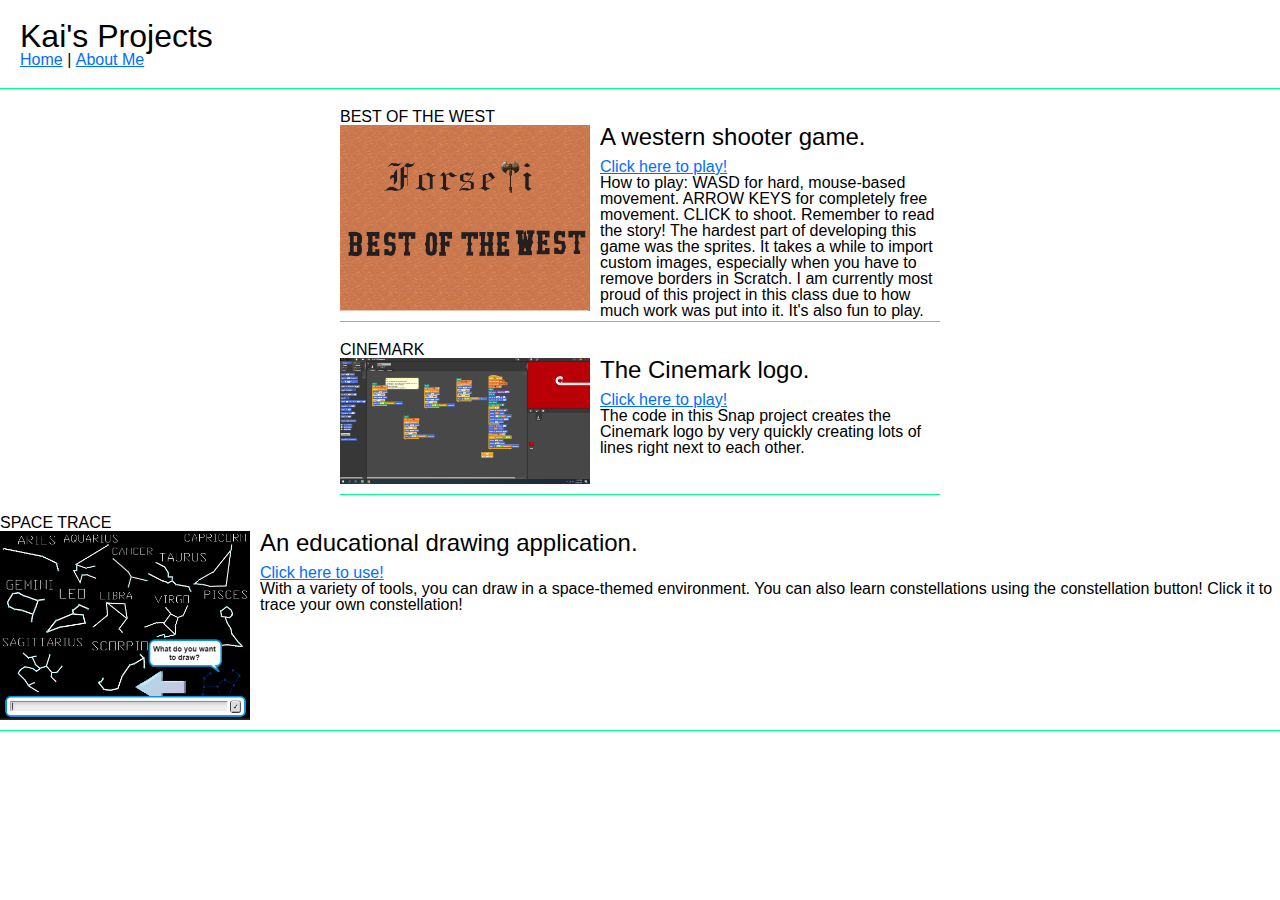
<file: index.html>
<!DOCTYPE html>
<html lang="en">

<head>
    <meta charset="utf-8"  />
    <title>Kai's Projects!</title>

    <link rel="stylesheet" href="reset.css" type="text/css">
    <link rel="stylesheet" href="styles.css" type="text/css">
</head>

<body>

    <header>
        <h1>Kai's Projects</h1>
        <nav>
            <ul>
                <li><a href="index.html">Home</a></li>
                <li>|</li>
                <li><a href="aboutme.html">About Me</a></li>
            </ul>
        </nav>
    </header>

    <div id="projects">

        <!-- start of project template -->
        <div class="project">
            <h1>BEST OF THE WEST</h1>
            <img src="img/Capture.PNG" alt="AD9" />
            <h2>A western shooter game.</h2>
            <p><a href="http://robotics999.weebly.com/scratch-projects.html">Click here to play!</a></p>
            <p>How to play:
WASD for hard, mouse-based movement.
ARROW KEYS for completely free movement.
CLICK to shoot.
Remember to read the story!

The hardest part of developing this game was the sprites. It takes a while to import custom images, especially when you have to remove borders in Scratch. I am currently most proud of this project in this class due to how much work was put into it. It's also fun to play. 
</p>
            <div class="clear"></div>
        </div>
        <!-- end of project template -->
        <div class="project">
            <h1>CINEMARK</h1>
            <img src="img/cinemark.PNG" alt="AD8" />
            <h2>The Cinemark logo.</h2>
            <p><a href="https://snap.berkeley.edu/snap/snap.html#present:Username=rushk_2&ProjectName=U1L3-Pinwheel">Click here to play!</a></p>
            <p>The code in this Snap project creates the Cinemark logo by very quickly creating lots of lines right next to each other.</p>
            <div class="clear"></div>
        </div>
    </div>
     <div class="project">
            <h1>SPACE TRACE</h1>
            <img src="img/pic.PNG" alt="AD8" />
            <h2>An educational drawing application.</h2>
            <p><a href="https://snap.berkeley.edu/snap/snap.html#present:Username=rushk_1&ProjectName=Space%20Trace">Click here to use!</a></p>
            <p>With a variety of tools, you can draw in a space-themed environment. You can also learn constellations using the constellation button! Click it to trace your own constellation!</p>
            <div class="clear"></div>
        </div>
    </div>

</body>

</html>
</file>
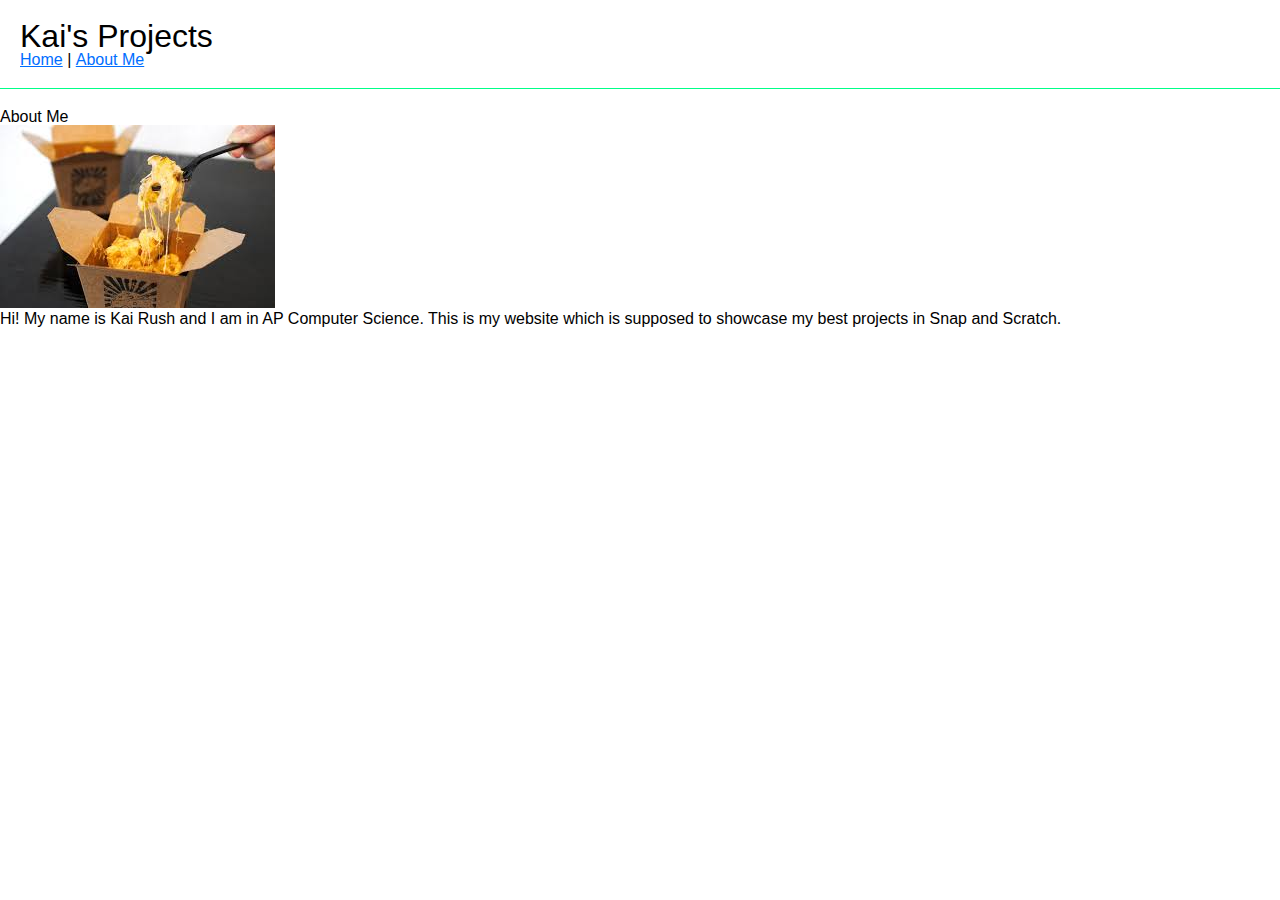
<file: aboutme.html>
<!DOCTYPE html>
<html lang="en">

<head>
    <meta charset="utf-8"  />
    <title>Kai's Projects!</title>

    <link rel="stylesheet" href="reset.css" type="text/css">
    <link rel="stylesheet" href="styles.css" type="text/css">
</head>

<body>

    <header>
        <h1>Kai's Projects</h1>
        <nav>
            <ul>
                <li><a href="index.html">Home</a></li>
                <li>|</li>
                <li><a href="aboutme.html">About Me</a></li>
            </ul>
        </nav>
    </header>

    <div id="aboutme">

        <h2>About Me</h2>
        <img src="[data-uri]" alt="kate" />
        <p>Hi! My name is Kai Rush and I am in AP Computer Science. This is my website which is supposed to showcase my best projects in Snap and Scratch.</p>
    </div>

</body>

</html>
</file>
<file: styles.css>
body {
    font-family:sans-serif;
}

a {
    color: rgb(0, 110, 255)
}

a:hover {
    color: rgb(38, 0, 255);
}

header {
    margin-bottom: 20px;
    padding: 20px;
    border-bottom: 1px solid rgb(0, 255, 136)
}

header h1 {
    font-size: 2em;
}

header nav ul li {
    display: inline;
}

.clear {
    clear: both;
}

#projects {
    margin: 0 auto;
    width: 90%;
    max-width: 600px;
}

.project {
    margin-bottom: 20px;
    border-bottom: 1px solid rgb(0, 255, 136)
}

.project img {
    width: 250px;
    float: left;
    margin-right: 10px;
    margin-bottom: 10px;
}

.project h2 {
    font-size: 1.5em;
    margin-bottom: 10px;
}
</file>
